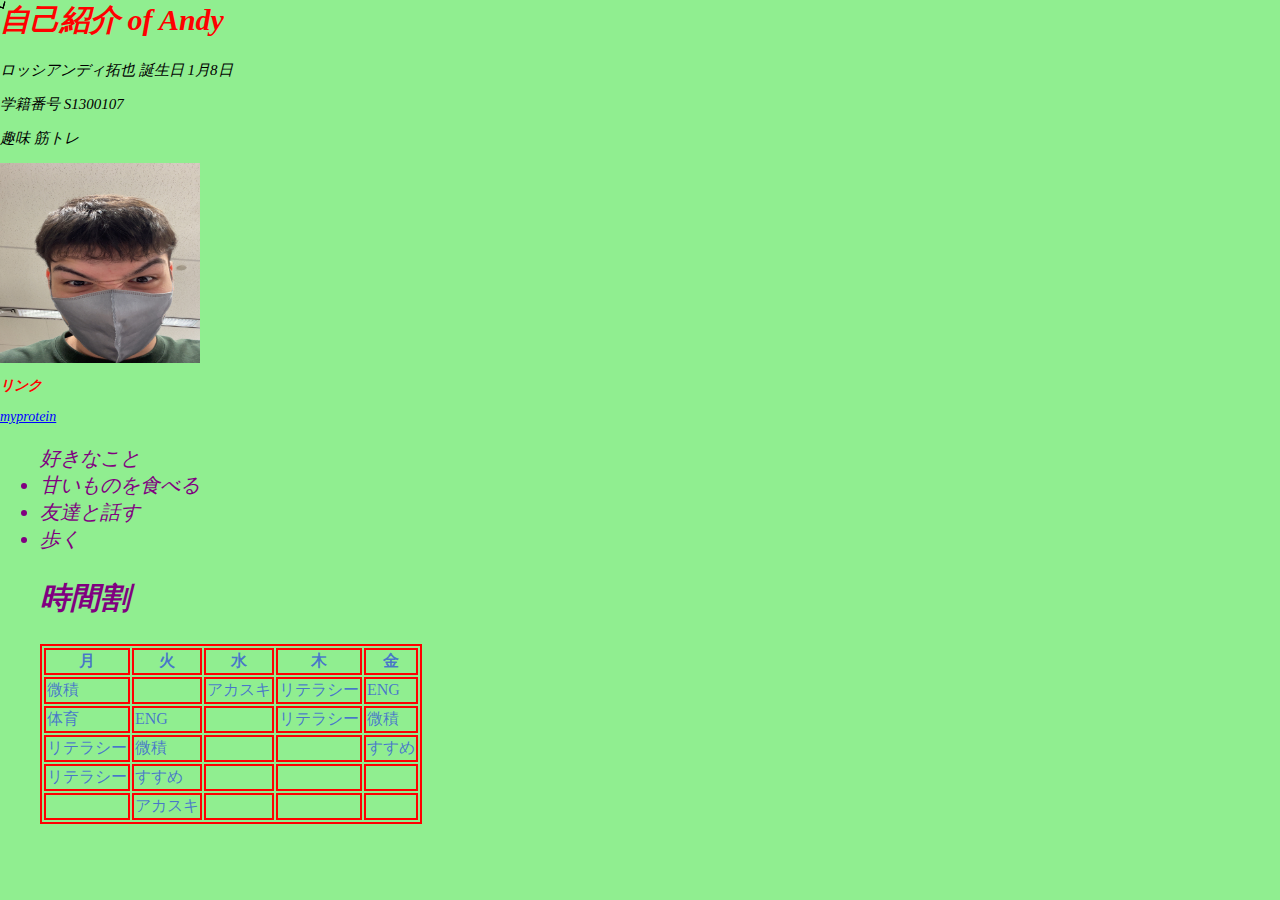
<file: literacy/index.html>
<html lang="ja">
<head> <meta charset="UTF-8">
<title>
Introduction of Andy
</title>
<head>
<link rel="stylesheet" href="sty.css" type="text/css">
</head>
<body>








<div class="bird"></div>
<div class="bird -type_2"></div>
<div class="bird -type_3"></div>





<h1>自己紹介 of Andy</h1>
<p>ロッシアンディ拓也 誕生日 1月8日</p>
<p>学籍番号 S1300107</p>
<p>趣味 筋トレ</p>

<img src="image0.jpeg" alt="Andy顔" width="200" height="200">
<h3>リンク</h3>
<a href="https://www.myprotein.jp/?affil=mpppc&affil=mpppc_campaign=71700000079653335&adtype=&product_id=&gclid=Cj0KCQjwyYKUBhDJARIsAMj9lkE3OYCALtqHMGu8iE4fjqov1SmPDWjMnNitWQSBFA3IsCPRNpG2BSIaAvV8EALw_wcB&gclsrc=aw.ds/">myprotein </a>

<ul>好きなこと
   <li>甘いものを食べる</li>
   <li>友達と話す</li>
   <li>歩く</li>
<h2>時間割</h2>
<table>
<tbody>
<tr>
    <th>月</th> <th>火</th> <th>水</th> <th>木</th> <th>金</th>
</tr>
<tr>
    <td>微積</td> <td></td> <td>アカスキ</td> <td>リテラシー</td> <td>ENG</td>
</tr>
<tr>
    <td>体育</td> <td>ENG</td> <td></td> <td>リテラシー</td> <td>微積</td>
</tr>
<tr>
    <td>リテラシー</td> <td>微積</td> <td></td> <td></td> <td>すすめ</td>
</tr>
<tr>
    <td>リテラシー</td> <td>すすめ</td> <td></td> <td></td> <td></td>
</tr>
<tr>
    <td></td> <td>アカスキ</td> <td></td> <td></td> <td></td>
</tr>
</tbody>
</table>
</ul>
</body>

</html>
</file>
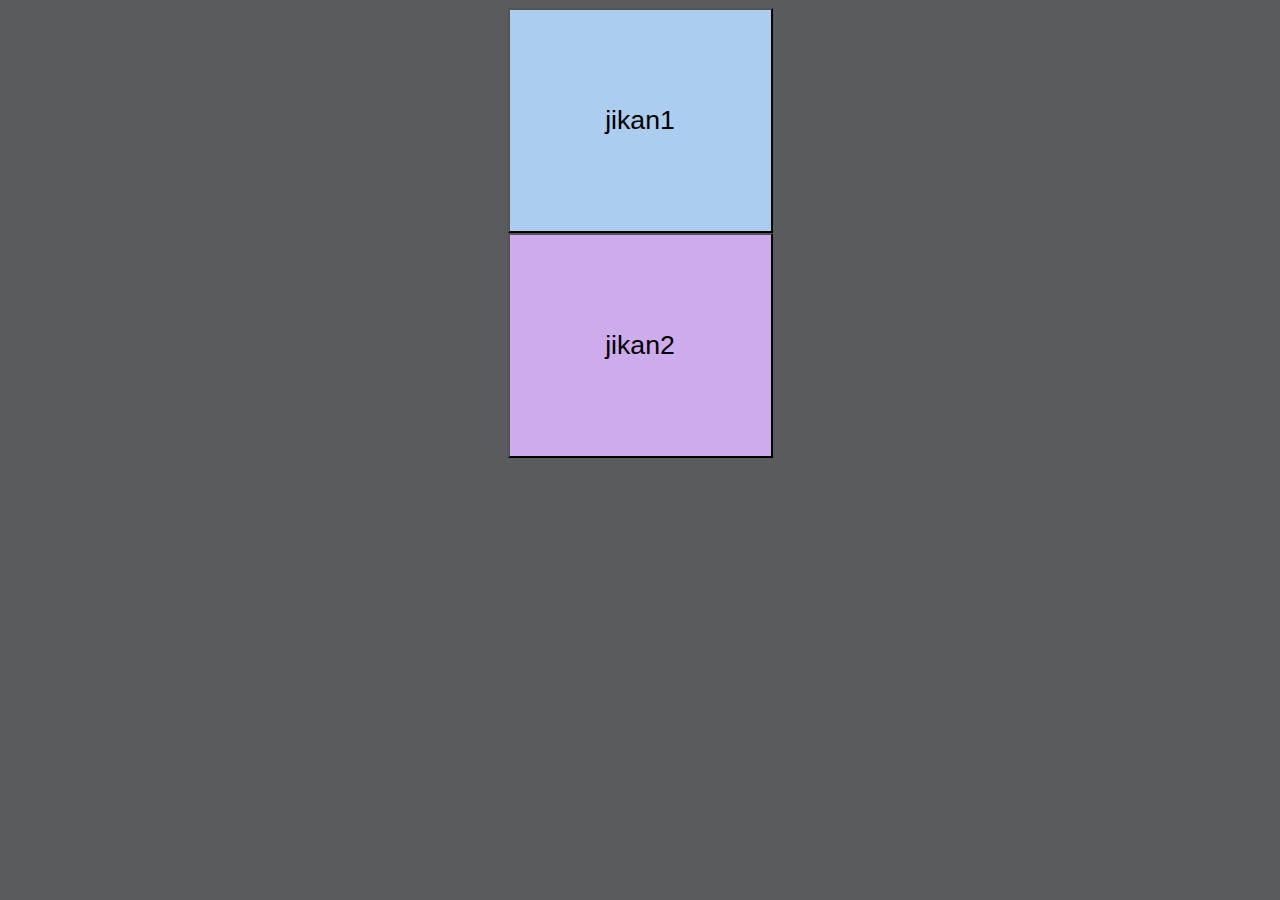
<file: literacy/js.html>
<!DOCTYPE html>
<html lang="ja">
  <head>
    <meta charset="utf-8">
    <title>Hello World</title>
    <style>
      body{
        background-color:#5a5b5c;
      }
      button{
        width:265px; height:225px; background-color:#abcdef;font-size:20pt;
      }
      #main{
        text-align: center
      }
    </style>
    <script type="text/javascript">
      function updateTime(index){
      var dd = new Date();
      
      if(index==1){
        jikan1.innerHTML=dd.toLocaleString();
      }
      if(index==2){
        jikan2.innerHTML=dd.toLocaleString();
      }
      
      }
    </script>
  </head>
  <body>
    <div id="main">
    <button type=button tabindex="1" accesskey="1"
            onClick='updateTime(1);'><span id="jikan1"> jikan1 </span><br>
    </button><br>
    <button type=button tabindex="2" accesskey="2"
            style='background-color:#cdabed;'
            onClick='updateTime(2);'><span id="jikan2"> jikan2 </span><br>
    </button>
    </div>
  </body>
</html>
</file>
<file: literacy/sty.css>
h1{
  font-size:30px;
  color: red;
}
body{
  color: rgba(0,0,255,0.5);
  font-size: 10px;
  font-style: italic;
}
body {background-color: lightgreen;}  
ul{
  font-size:20px;
  color: purple;
}

p{
  font-size:15px;
  color: black;
}
h3{
  font-size:14px;
  color: red;
}
a{
  font-size:14px;
  color: blue;
}
table, td, th {
border: 2px #ff0000 solid;
}



.bird {
  position: absolute;
  width: 7px;
  height: 7px;
  transform: rotate(45deg);
  animation: moving 16s linear infinite;
}

.bird.-type_2 {
  animation-delay: 1s;
}
.bird.-type_2:before,
.bird.-type_2:after {
  animation-delay: -2s;
}

.bird.-type_3 {
  animation-delay: 3s;
}

@keyframes moving {
  0% {
    top: 47vh;
    left: -2vw;
  }
  25% {
    top: 51vh;
    left: 23vw
  }
  100% {
    top: 47vh;
    left: 101vw;
  }
}

.bird:before, .bird:after {
  content: "";
  position: absolute;
  bottom: 0;
  right: 0;
  background-color: black;
  transform: rotate(-30deg);
  transform-origin: right bottom;
}

.bird:before {
  width: 100%;
  height: 1px;
  animation: leftWing 8s linear infinite;
}
.bird:after {
  width: 1px;
  height: 100%;
  animation: rightWing 8s linear infinite;
}

@keyframes leftWing {
  0%   { transform: rotate(-30deg); }
  2%   { transform: rotate(-110deg); }
  4%   { transform: rotate(-30deg); }
  6%   { transform: rotate(-110deg); }
  8%   { transform: rotate(-30deg); }
  10%  { transform: rotate(-110deg); }
  12%  { transform: rotate(-30deg); }
  30%  { transform: rotate(-30deg); }
  42%  { transform: rotate(-35deg); }
  72%  { transform: rotate(-35deg); }
  74%  { transform: rotate(10deg); }
  76%  { transform: rotate(-30deg); }
  78%  { transform: rotate(-110deg); }
  80%  { transform: rotate(-30deg); }
  82%  { transform: rotate(-110deg); }
  84%  { transform: rotate(-30deg); }
  86%  { transform: rotate(-110deg); }
  88%  { transform: rotate(-30deg); }
  90%  { transform: rotate(-110deg); }
  92%  { transform: rotate(-30deg); }
  94%  { transform: rotate(-110deg); }
  96%  { transform: rotate(-30deg); }
  98%  { transform: rotate(-110deg); }
  100% { transform: rotate(-30deg); }
}

@keyframes rightWing {
  0%   { transform: rotate(30deg); }
  2%   { transform: rotate(110deg); }
  4%   { transform: rotate(30deg); }
  6%   { transform: rotate(110deg); }
  8%   { transform: rotate(30deg); }
  10%  { transform: rotate(110deg); }
  12%  { transform: rotate(30deg); }
  30%  { transform: rotate(30deg); }
  42%  { transform: rotate(35deg); }
  72%  { transform: rotate(35deg); }
  74%  { transform: rotate(0deg); }
  76%  { transform: rotate(30deg); }
  78%  { transform: rotate(110deg); }
  80%  { transform: rotate(30deg); }
  82%  { transform: rotate(110deg); }
  84%  { transform: rotate(30deg); }
  86%  { transform: rotate(110deg); }
  88%  { transform: rotate(30deg); }
  90%  { transform: rotate(110deg); }
  92%  { transform: rotate(30deg); }
  94%  { transform: rotate(110deg); }
  96%  { transform: rotate(30deg); }
  98%  { transform: rotate(110deg); }
  100% { transform: rotate(30deg); }
}

/****** Base style. ******/
body {
  overflow: hidden;
  height: 100vh;
  margin: 0;
}
</file>
